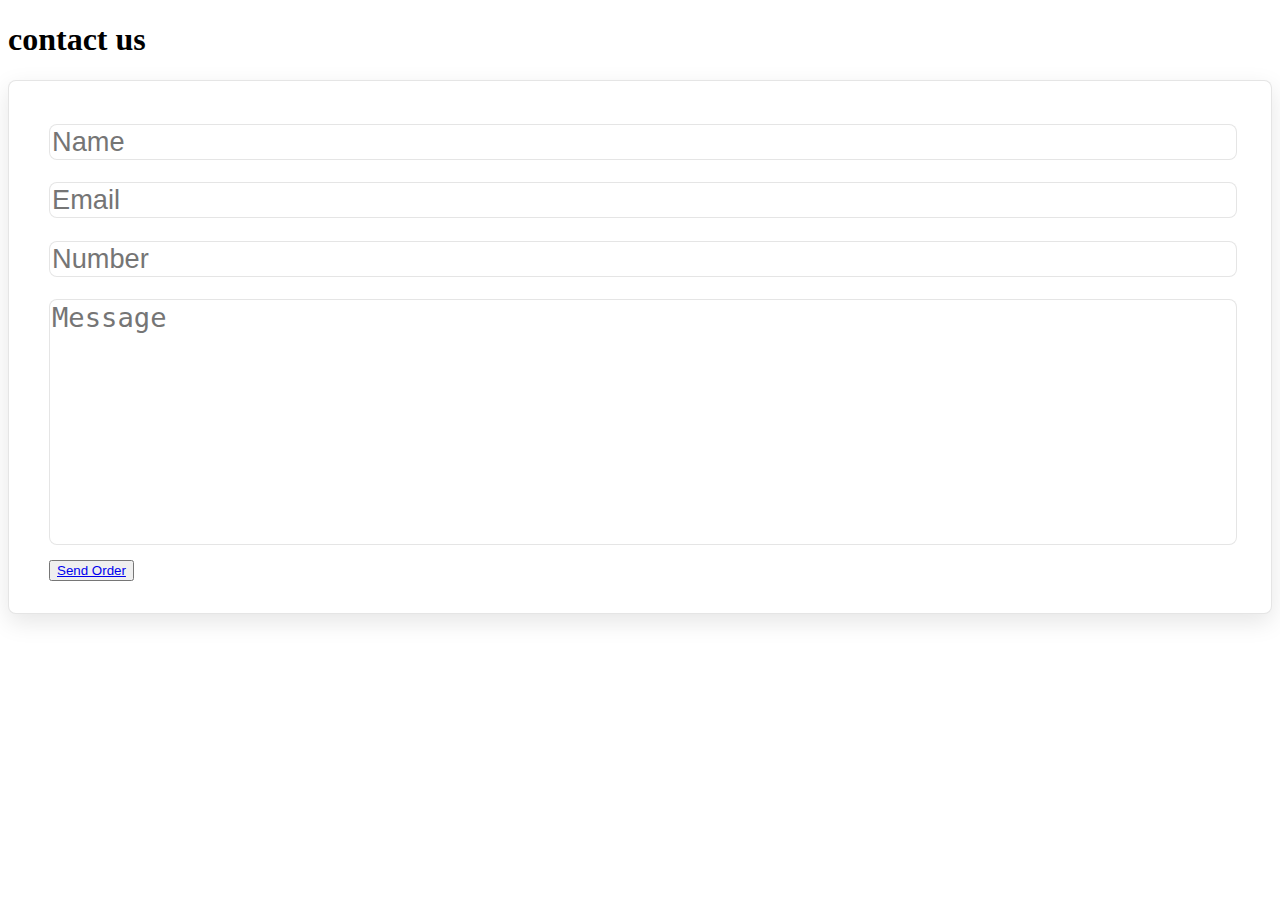
<file: contact.html>
<!DOCTYPE html>
<html lang="en">
<head>
    <meta charset="UTF-8">
    <meta name="viewport" content="width=device-width, initial-scale=1.0">
    <title>Document</title>
    <link rel="stylesheet" href="cstyle.css">
</head>
<body>
    <section class="contact" id="contact">
        <h1 class="heading"><span>contact</span> us</h1>
        <div class="row">
            <form action="">
                <input type="text" class="box" placeholder="Name">
                <input type="email" class="box" placeholder="Email">
                <input type="number" class="box" placeholder="Number">
                <textarea name="" class="box" placeholder="Message" id="" cols="30" rows="10"></textarea>
              <button> <a href="#" class="btn">Send Order</a></button> 
            </form>
            <!--<div class="image">
                <img src="girl.jpg" alt="">
            </div>-->
        </div>
    </section>
</body>
</html>
</file>
<file: cstyle.css>
/*body{

background-image: url("x.png");
background-repeat: no-repeat;
}*/
/*.contact{
    background-image: url("x.png");
background-repeat: no-repeat;
background-size: cover;
background-position: center;
height: 100vh; /* Full viewport height */
width: 100vh;  /* Full viewport width */
position: absolute; /* Ensures it covers the whole screen */
top: 0;
left: 0;
}*/
.contact .row{
    display: flex;
    flex-wrap: wrap;
    gap: 1.5rem;
    align-items: center;
    margin-left: 900px;
    margin-right: 300px;
    margin-top:50px;
}

.contact .row form{
    flex: 1 1 40rem;
    padding: 2rem 2.5rem;
    box-shadow: 0 .5rem 1.5rem rgba(0,0,0,.1);
    border:.1rem solid rgba(0,0,0,.1);
    background: #fff;
    border-radius: .5rem;
}

/*.contact .row  .image{
    flex: 1 1 40rem;
    width: 700px;
}

.contact.row .image img{
    width: 100%;
}
*/
.contact .row form .box{
    pad: 1rem;
    font-size: 1.7rem;
    color: #333;
    text-transform: none;
    border:.1rem solid rgba(0,0,0,.1);
    border-radius:.5rem;
    margin:.7rem 0;
    width: 100%;
}
.contact .row form .box:focus{
    border-color: var(--white);
}

.contact .row form textarea{
    height: 15rem;
    resize: none;
}
/*.contact img{
  margin: 50px;
}*/
</file>
